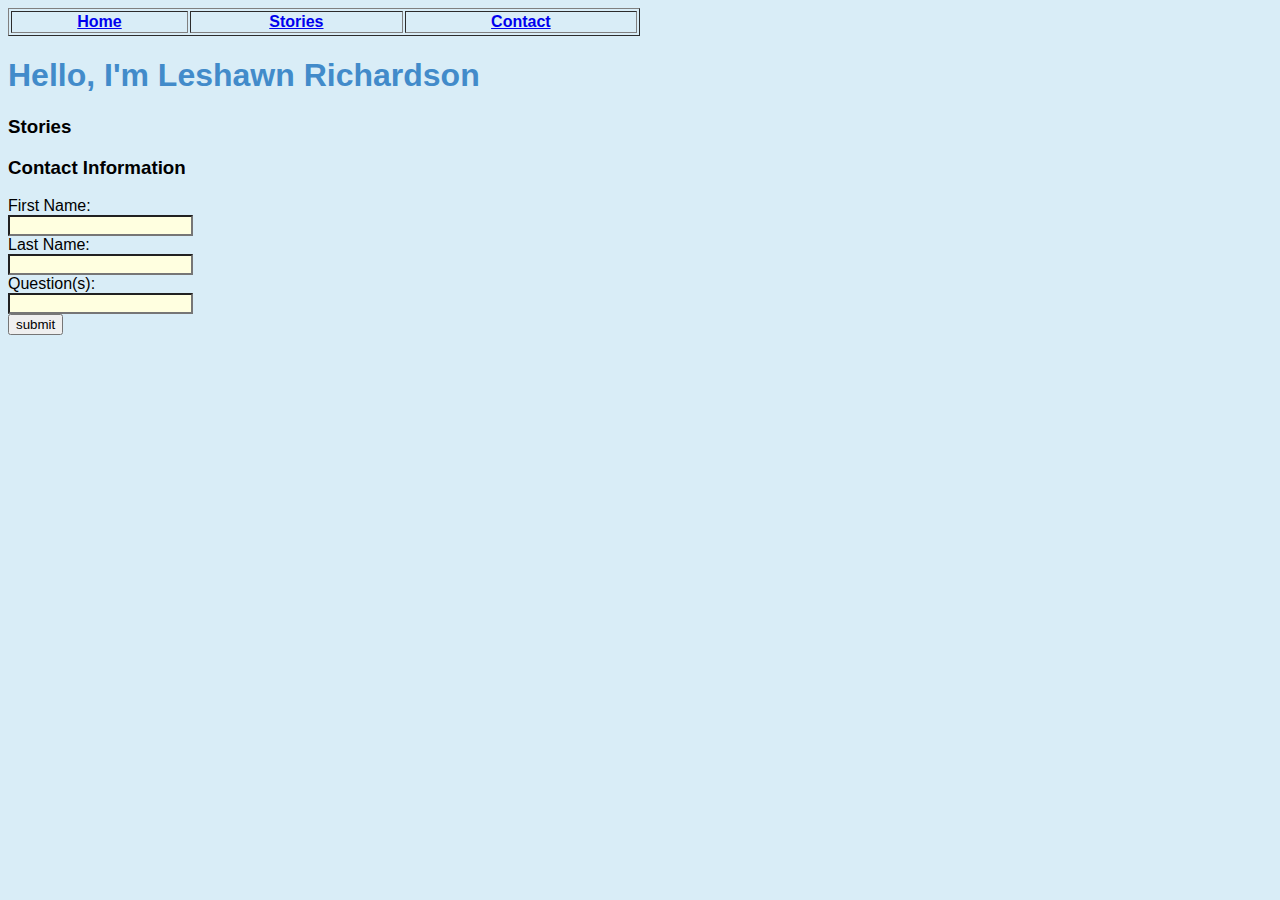
<file: contact.html>
<!DOCTYPE html>
<html>
<head>
	<meta charset="utf-8">
	<meta name="viewport" content="width=device-width, initial-scale=1">
	<title></title>
	<style type="text/css">
		body{
			background-color: #d9edf7 ;
			font-family: Arial, Verdana, sans-serif;
		}
		h1{
			color: #428bca;
			font-family: Arial, Helvetica, sans-serif;
			font-weight:  450px;
		}	
		#box1{
			background-color: lightyellow;
		}	
		#box;hover{
			background-color: lightskyblue;
		}
		input[type=button]:hover{
			border:  solid;
			background-color: pink;
		}
	</style>
</head>
<body>

	<nav>
		<table width="50%" border = solid>
			<tr>
				<th><a href="index.html"> Home </a></th>
				<th><a href="stories.html"> Stories </a></th>
				<th><a href="contact.html"> Contact </a></th>
				</tr>
		</table>
	</nav>

		<h1>Hello, I'm Leshawn Richardson</h2>
		<h3>Stories</h3>

	<form>
		<h3> Contact Information</h3>
		First Name: <br>
		<input id = box1 type="text" name="firstname"> <br>
		Last Name: <br>
		<input id = box1 type="text" name="lastname"> <br>
		Question(s): <br>
		<input id = box1 typebox="text" name="question"> <br>
		<input type="button" name="submit" value="submit">

</body>
</html>
</file>
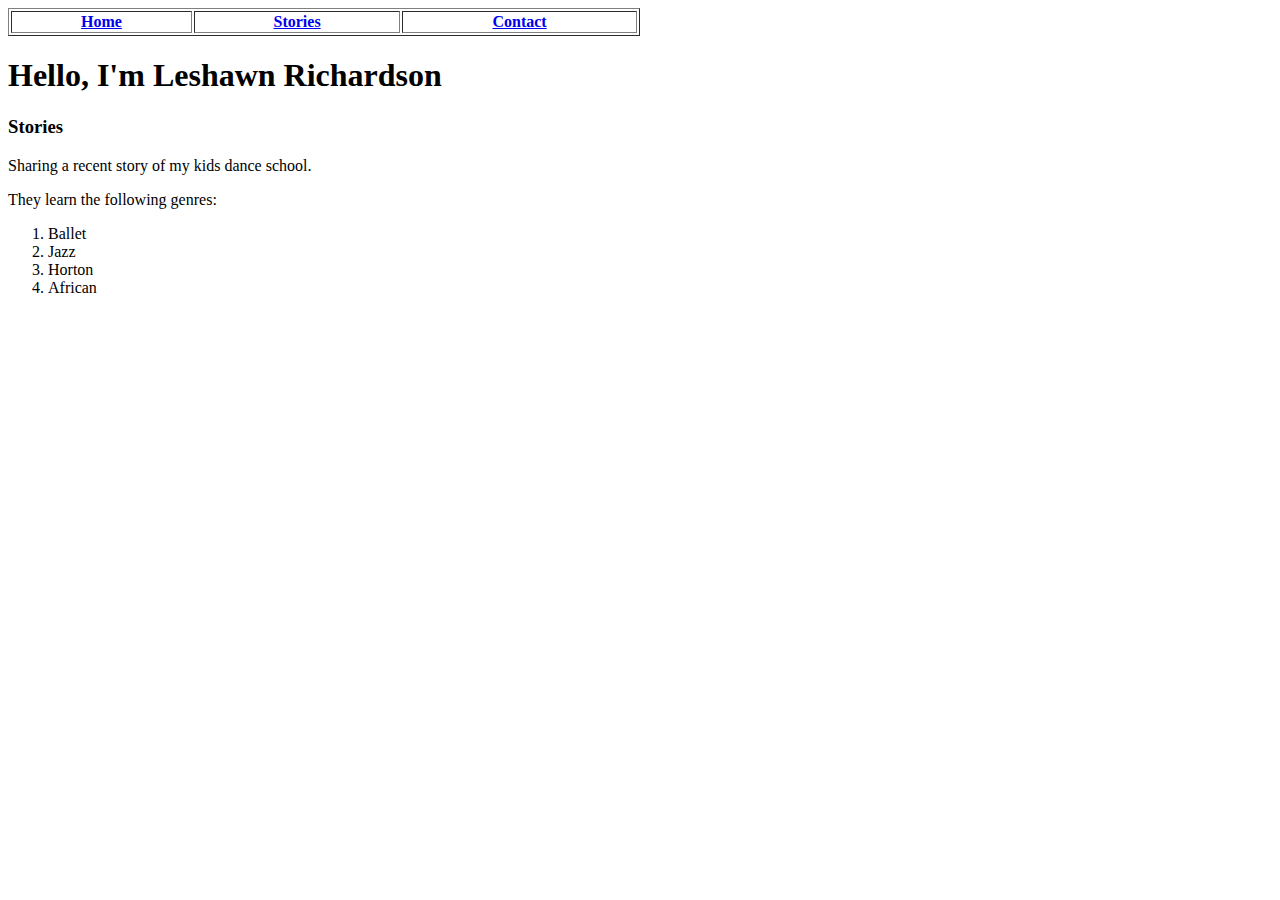
<file: stories.html>
<!DOCTYPE html>
<html>
<head>
	
	<title> Leshawn Richardson | Stories</title>


	</style>
</head>
<body>
	<nav>
		<table width="50%" border = solid>
			<tr>
				<th><a href="index.html"> Home </a></th>
				<th><a href="stories.html"> Stories </a></th>
				<th><a href="contact.html"> Contact </a></th>
				</tr>
		</table>
	</nav>

		<h1>Hello, I'm Leshawn Richardson</h2>
		<h3>Stories</h3>
<body>
	<p> Sharing a recent story of my kids dance school. </p>

	<p id= danceList> They learn the following genres:</p>

	<ol>
		<li class="genreList">Ballet</li>
		<li class="genreList">Jazz</li>
		<li class="genreList">Horton</li>
		<li class="genreList">African</li>
	</ol>
	<div id = "div1">
		<iframe width="560" height="315" src="https://www.youtube.com/embed/j8tTzTCCZNA" title="YouTube video player" frameborder="0" allow="accelerometer; autoplay; clipboard-write; encrypted-media; gyroscope; picture-in-picture" allowfullscreen></iframe>

	</div>
</body>
</html>
</file>
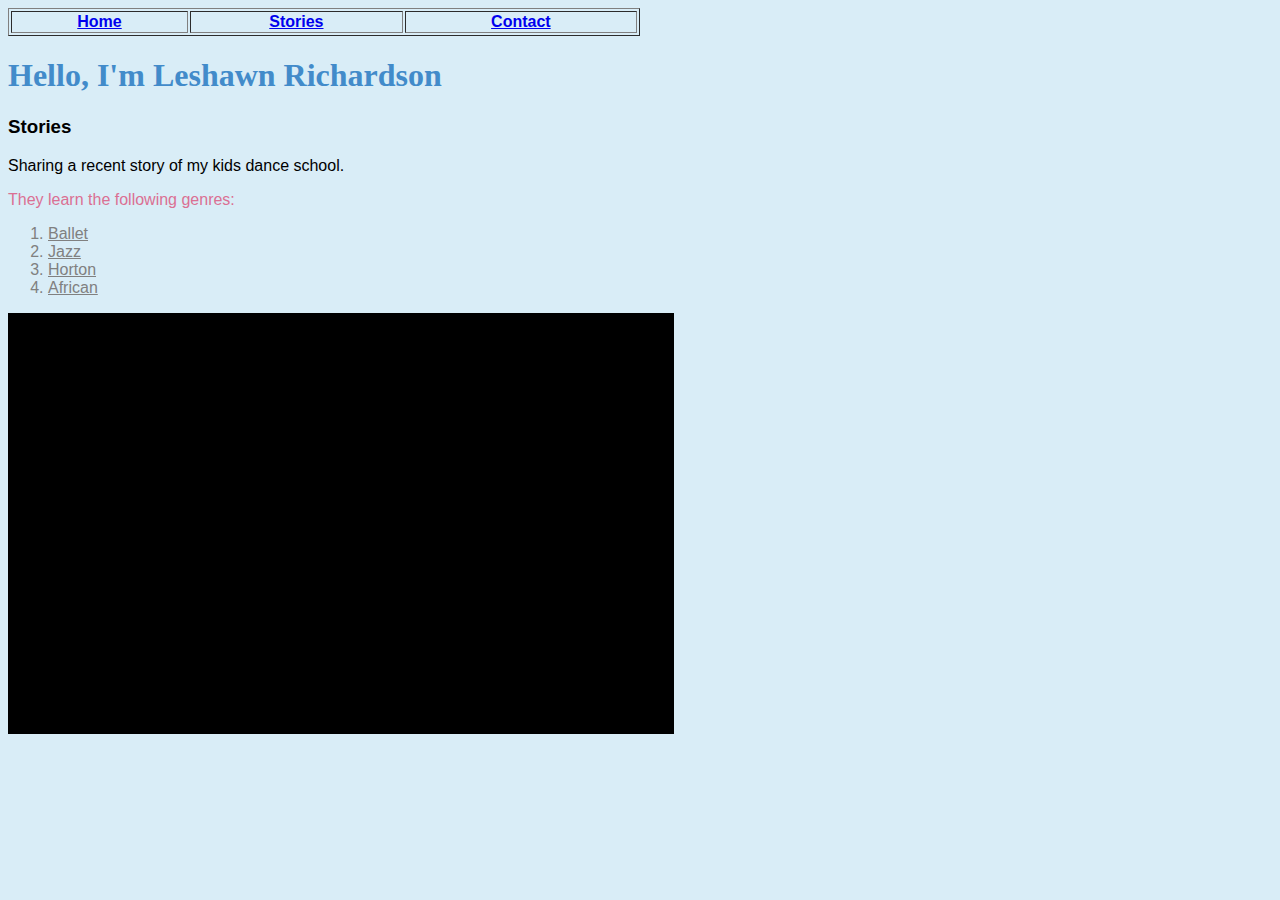
<file: pages/stories.html>
<!DOCTYPE html>
<html>
<head>
	
	<title> Leshawn Richardson | Stories</title>
<style type="text/css">
		body{
			background-color: #d9edf7;
			font-family: Arial, Verdana, sans-serif;
		
		}
		h1{
			color: #428bca;
			font-family: Verdana;
			font-weight:  450px;
		}	
		#danceList{
			color: #DB7093;
		}	
		.genreList{
			text-decoration: underline;
			color: gray;
		}
		#div1{
			background-color: black;
			width:660px; height: 415px;
		}
		#div2{
			background-color: red;
			width: 200px; height: 200px;
		}
		#div3{
			background-color: greenyellow;
			width: 200px; height: 200px;
		}#div4{
			background-color: seagreen;
			width: 200px; height: 200px;
		}
		
		#div1, #div2, #div3, #div4{
				border: dashed;
			}
		

	</style>
</head>
<body>
	<nav>
		<table width="50%" border = solid>
			<tr>
				<th><a href="index.html"> Home </a></th>
				<th><a href="stories.html"> Stories </a></th>
				<th><a href="contact.html"> Contact </a></th>
				</tr>
		</table>
	</nav>

		<h1>Hello, I'm Leshawn Richardson</h2>
		<h3>Stories</h3>
<body>
	<p> Sharing a recent story of my kids dance school. </p>

	<p id= danceList> They learn the following genres:</p>

	<ol>
		<li class="genreList">Ballet</li>
		<li class="genreList">Jazz</li>
		<li class="genreList">Horton</li>
		<li class="genreList">African</li>
	</ol>
	<div id = "div1">
		<iframe width="560" height="315" src="https://www.youtube.com/embed/j8tTzTCCZNA" title="YouTube video player" frameborder="0" allow="accelerometer; autoplay; clipboard-write; encrypted-media; gyroscope; picture-in-picture" allowfullscreen></iframe>

	</div>
</body>
</html>
</file>
